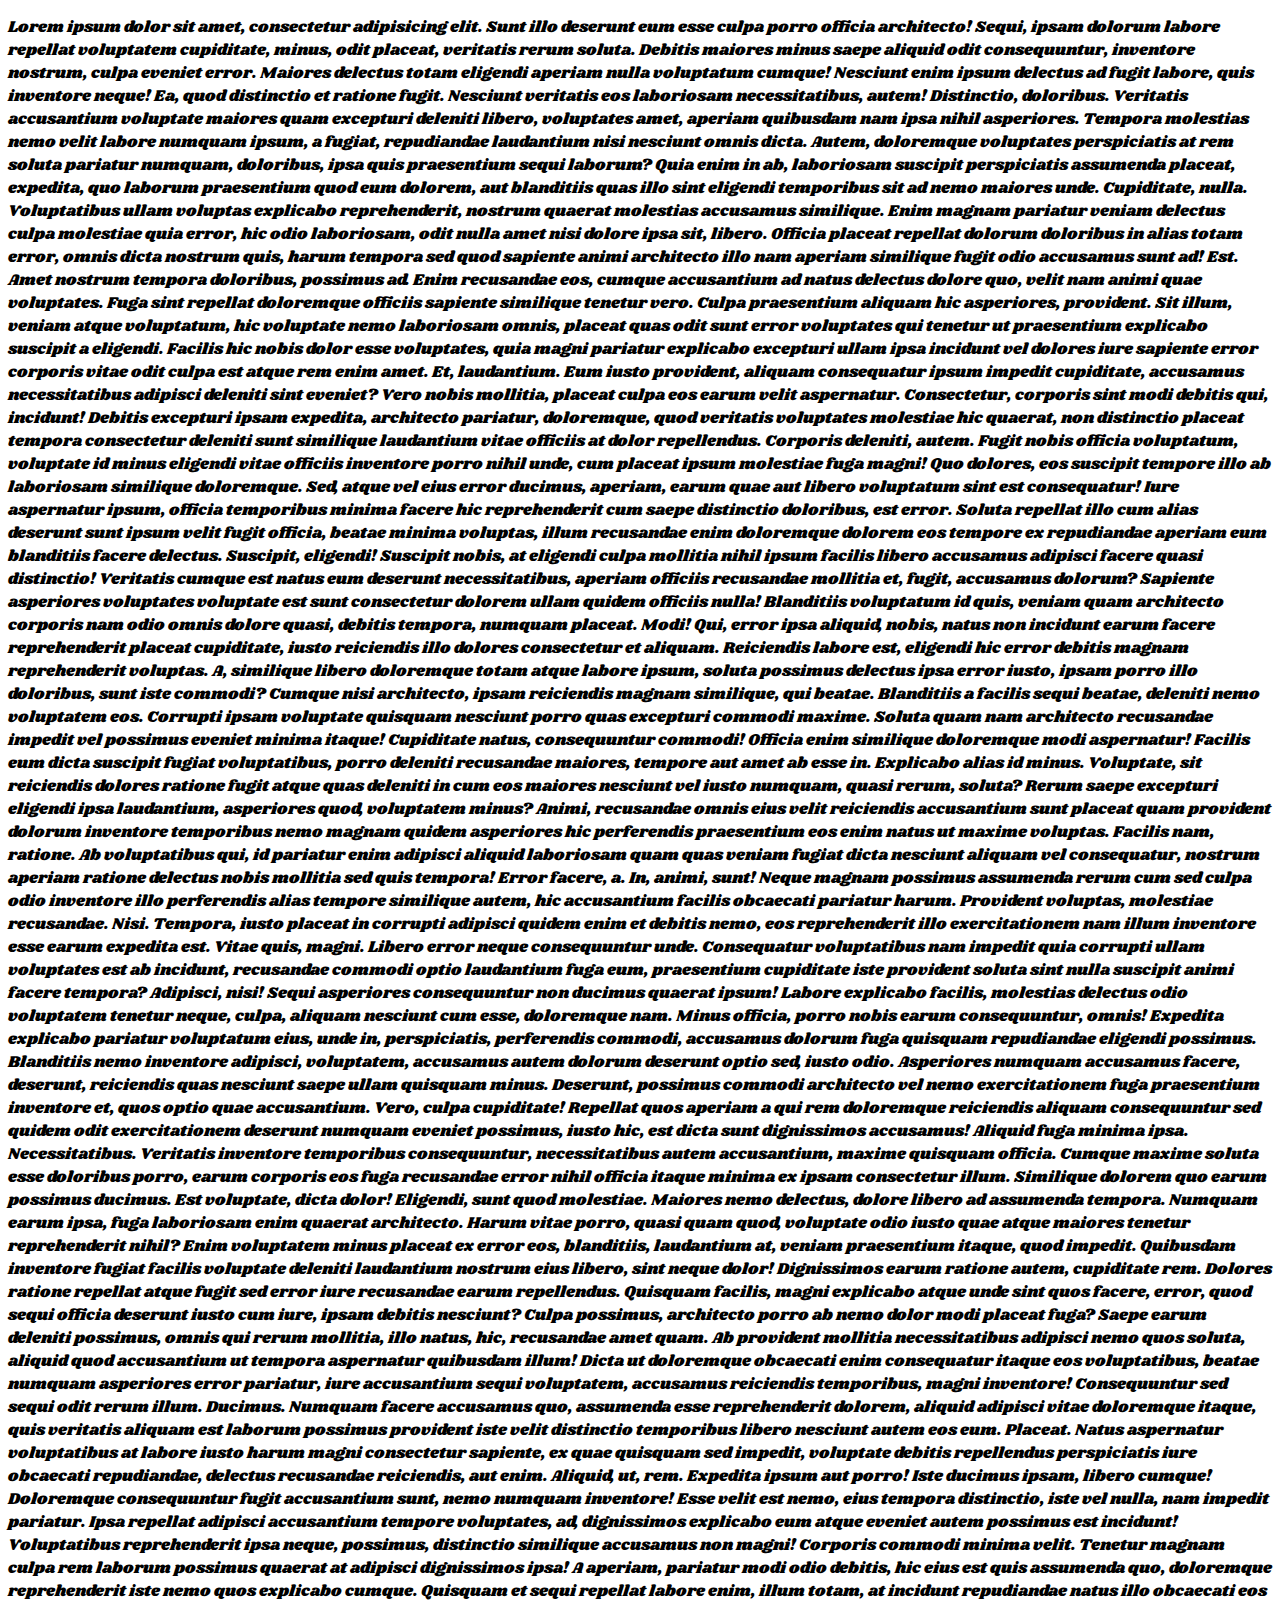
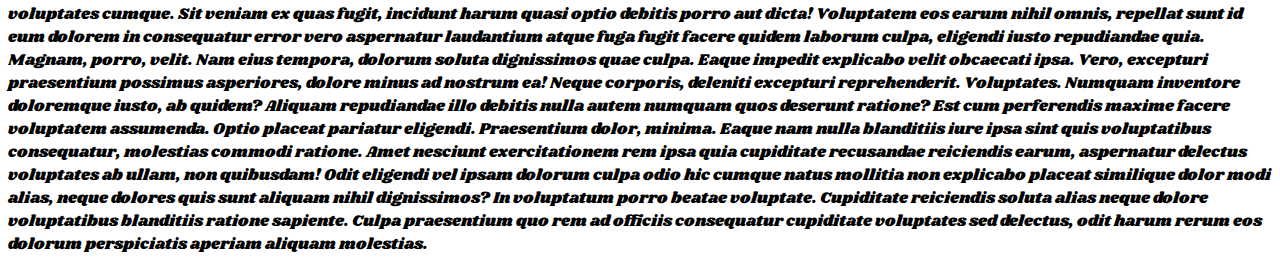
<file: web-fonts/index.html>
<!DOCTYPE html>
<html lang="zxx">
<head>
    <meta charset="UTF-8">
    <meta name="vieport" content="width=device-width">
    <title>Test Web Fonts</title>
    <link rel="stylesheet" href="./css/style.css">
    <!--
    Visit: https://fonts.google.com/
    Choose your font and copy the link to that font.
    -->
    <!--<link href="https://fonts.googleapis.com/css?family=Shrikhand" rel="stylesheet">--> 
</head>
<body>
    <p>
        <span>Lorem ipsum dolor sit amet, consectetur adipisicing elit. Sunt illo deserunt eum esse culpa porro officia architecto! Sequi, ipsam dolorum labore repellat voluptatem cupiditate, minus, odit placeat, veritatis rerum soluta.</span>
        <span>Debitis maiores minus saepe aliquid odit consequuntur, inventore nostrum, culpa eveniet error. Maiores delectus totam eligendi aperiam nulla voluptatum cumque! Nesciunt enim ipsum delectus ad fugit labore, quis inventore neque!</span>
        <span>Ea, quod distinctio et ratione fugit. Nesciunt veritatis eos laboriosam necessitatibus, autem! Distinctio, doloribus. Veritatis accusantium voluptate maiores quam excepturi deleniti libero, voluptates amet, aperiam quibusdam nam ipsa nihil asperiores.</span>
        <span>Tempora molestias nemo velit labore numquam ipsum, a fugiat, repudiandae laudantium nisi nesciunt omnis dicta. Autem, doloremque voluptates perspiciatis at rem soluta pariatur numquam, doloribus, ipsa quis praesentium sequi laborum?</span>
        <span>Quia enim in ab, laboriosam suscipit perspiciatis assumenda placeat, expedita, quo laborum praesentium quod eum dolorem, aut blanditiis quas illo sint eligendi temporibus sit ad nemo maiores unde. Cupiditate, nulla.</span>
        <span>Voluptatibus ullam voluptas explicabo reprehenderit, nostrum quaerat molestias accusamus similique. Enim magnam pariatur veniam delectus culpa molestiae quia error, hic odio laboriosam, odit nulla amet nisi dolore ipsa sit, libero.</span>
        <span>Officia placeat repellat dolorum doloribus in alias totam error, omnis dicta nostrum quis, harum tempora sed quod sapiente animi architecto illo nam aperiam similique fugit odio accusamus sunt ad! Est.</span>
        <span>Amet nostrum tempora doloribus, possimus ad. Enim recusandae eos, cumque accusantium ad natus delectus dolore quo, velit nam animi quae voluptates. Fuga sint repellat doloremque officiis sapiente similique tenetur vero.</span>
        <span>Culpa praesentium aliquam hic asperiores, provident. Sit illum, veniam atque voluptatum, hic voluptate nemo laboriosam omnis, placeat quas odit sunt error voluptates qui tenetur ut praesentium explicabo suscipit a eligendi.</span>
        <span>Facilis hic nobis dolor esse voluptates, quia magni pariatur explicabo excepturi ullam ipsa incidunt vel dolores iure sapiente error corporis vitae odit culpa est atque rem enim amet. Et, laudantium.</span>
        <span>Eum iusto provident, aliquam consequatur ipsum impedit cupiditate, accusamus necessitatibus adipisci deleniti sint eveniet? Vero nobis mollitia, placeat culpa eos earum velit aspernatur. Consectetur, corporis sint modi debitis qui, incidunt!</span>
        <span>Debitis excepturi ipsam expedita, architecto pariatur, doloremque, quod veritatis voluptates molestiae hic quaerat, non distinctio placeat tempora consectetur deleniti sunt similique laudantium vitae officiis at dolor repellendus. Corporis deleniti, autem.</span>
        <span>Fugit nobis officia voluptatum, voluptate id minus eligendi vitae officiis inventore porro nihil unde, cum placeat ipsum molestiae fuga magni! Quo dolores, eos suscipit tempore illo ab laboriosam similique doloremque.</span>
        <span>Sed, atque vel eius error ducimus, aperiam, earum quae aut libero voluptatum sint est consequatur! Iure aspernatur ipsum, officia temporibus minima facere hic reprehenderit cum saepe distinctio doloribus, est error.</span>
        <span>Soluta repellat illo cum alias deserunt sunt ipsum velit fugit officia, beatae minima voluptas, illum recusandae enim doloremque dolorem eos tempore ex repudiandae aperiam eum blanditiis facere delectus. Suscipit, eligendi!</span>
        <span>Suscipit nobis, at eligendi culpa mollitia nihil ipsum facilis libero accusamus adipisci facere quasi distinctio! Veritatis cumque est natus eum deserunt necessitatibus, aperiam officiis recusandae mollitia et, fugit, accusamus dolorum?</span>
        <span>Sapiente asperiores voluptates voluptate est sunt consectetur dolorem ullam quidem officiis nulla! Blanditiis voluptatum id quis, veniam quam architecto corporis nam odio omnis dolore quasi, debitis tempora, numquam placeat. Modi!</span>
        <span>Qui, error ipsa aliquid, nobis, natus non incidunt earum facere reprehenderit placeat cupiditate, iusto reiciendis illo dolores consectetur et aliquam. Reiciendis labore est, eligendi hic error debitis magnam reprehenderit voluptas.</span>
        <span>A, similique libero doloremque totam atque labore ipsum, soluta possimus delectus ipsa error iusto, ipsam porro illo doloribus, sunt iste commodi? Cumque nisi architecto, ipsam reiciendis magnam similique, qui beatae.</span>
        <span>Blanditiis a facilis sequi beatae, deleniti nemo voluptatem eos. Corrupti ipsam voluptate quisquam nesciunt porro quas excepturi commodi maxime. Soluta quam nam architecto recusandae impedit vel possimus eveniet minima itaque!</span>
        <span>Cupiditate natus, consequuntur commodi! Officia enim similique doloremque modi aspernatur! Facilis eum dicta suscipit fugiat voluptatibus, porro deleniti recusandae maiores, tempore aut amet ab esse in. Explicabo alias id minus.</span>
        <span>Voluptate, sit reiciendis dolores ratione fugit atque quas deleniti in cum eos maiores nesciunt vel iusto numquam, quasi rerum, soluta? Rerum saepe excepturi eligendi ipsa laudantium, asperiores quod, voluptatem minus?</span>
        <span>Animi, recusandae omnis eius velit reiciendis accusantium sunt placeat quam provident dolorum inventore temporibus nemo magnam quidem asperiores hic perferendis praesentium eos enim natus ut maxime voluptas. Facilis nam, ratione.</span>
        <span>Ab voluptatibus qui, id pariatur enim adipisci aliquid laboriosam quam quas veniam fugiat dicta nesciunt aliquam vel consequatur, nostrum aperiam ratione delectus nobis mollitia sed quis tempora! Error facere, a.</span>
        <span>In, animi, sunt! Neque magnam possimus assumenda rerum cum sed culpa odio inventore illo perferendis alias tempore similique autem, hic accusantium facilis obcaecati pariatur harum. Provident voluptas, molestiae recusandae. Nisi.</span>
        <span>Tempora, iusto placeat in corrupti adipisci quidem enim et debitis nemo, eos reprehenderit illo exercitationem nam illum inventore esse earum expedita est. Vitae quis, magni. Libero error neque consequuntur unde.</span>
        <span>Consequatur voluptatibus nam impedit quia corrupti ullam voluptates est ab incidunt, recusandae commodi optio laudantium fuga eum, praesentium cupiditate iste provident soluta sint nulla suscipit animi facere tempora? Adipisci, nisi!</span>
        <span>Sequi asperiores consequuntur non ducimus quaerat ipsum! Labore explicabo facilis, molestias delectus odio voluptatem tenetur neque, culpa, aliquam nesciunt cum esse, doloremque nam. Minus officia, porro nobis earum consequuntur, omnis!</span>
        <span>Expedita explicabo pariatur voluptatum eius, unde in, perspiciatis, perferendis commodi, accusamus dolorum fuga quisquam repudiandae eligendi possimus. Blanditiis nemo inventore adipisci, voluptatem, accusamus autem dolorum deserunt optio sed, iusto odio.</span>
        <span>Asperiores numquam accusamus facere, deserunt, reiciendis quas nesciunt saepe ullam quisquam minus. Deserunt, possimus commodi architecto vel nemo exercitationem fuga praesentium inventore et, quos optio quae accusantium. Vero, culpa cupiditate!</span>
        <span>Repellat quos aperiam a qui rem doloremque reiciendis aliquam consequuntur sed quidem odit exercitationem deserunt numquam eveniet possimus, iusto hic, est dicta sunt dignissimos accusamus! Aliquid fuga minima ipsa. Necessitatibus.</span>
        <span>Veritatis inventore temporibus consequuntur, necessitatibus autem accusantium, maxime quisquam officia. Cumque maxime soluta esse doloribus porro, earum corporis eos fuga recusandae error nihil officia itaque minima ex ipsam consectetur illum.</span>
        <span>Similique dolorem quo earum possimus ducimus. Est voluptate, dicta dolor! Eligendi, sunt quod molestiae. Maiores nemo delectus, dolore libero ad assumenda tempora. Numquam earum ipsa, fuga laboriosam enim quaerat architecto.</span>
        <span>Harum vitae porro, quasi quam quod, voluptate odio iusto quae atque maiores tenetur reprehenderit nihil? Enim voluptatem minus placeat ex error eos, blanditiis, laudantium at, veniam praesentium itaque, quod impedit.</span>
        <span>Quibusdam inventore fugiat facilis voluptate deleniti laudantium nostrum eius libero, sint neque dolor! Dignissimos earum ratione autem, cupiditate rem. Dolores ratione repellat atque fugit sed error iure recusandae earum repellendus.</span>
        <span>Quisquam facilis, magni explicabo atque unde sint quos facere, error, quod sequi officia deserunt iusto cum iure, ipsam debitis nesciunt? Culpa possimus, architecto porro ab nemo dolor modi placeat fuga?</span>
        <span>Saepe earum deleniti possimus, omnis qui rerum mollitia, illo natus, hic, recusandae amet quam. Ab provident mollitia necessitatibus adipisci nemo quos soluta, aliquid quod accusantium ut tempora aspernatur quibusdam illum!</span>
        <span>Dicta ut doloremque obcaecati enim consequatur itaque eos voluptatibus, beatae numquam asperiores error pariatur, iure accusantium sequi voluptatem, accusamus reiciendis temporibus, magni inventore! Consequuntur sed sequi odit rerum illum. Ducimus.</span>
        <span>Numquam facere accusamus quo, assumenda esse reprehenderit dolorem, aliquid adipisci vitae doloremque itaque, quis veritatis aliquam est laborum possimus provident iste velit distinctio temporibus libero nesciunt autem eos eum. Placeat.</span>
        <span>Natus aspernatur voluptatibus at labore iusto harum magni consectetur sapiente, ex quae quisquam sed impedit, voluptate debitis repellendus perspiciatis iure obcaecati repudiandae, delectus recusandae reiciendis, aut enim. Aliquid, ut, rem.</span>
        <span>Expedita ipsum aut porro! Iste ducimus ipsam, libero cumque! Doloremque consequuntur fugit accusantium sunt, nemo numquam inventore! Esse velit est nemo, eius tempora distinctio, iste vel nulla, nam impedit pariatur.</span>
        <span>Ipsa repellat adipisci accusantium tempore voluptates, ad, dignissimos explicabo eum atque eveniet autem possimus est incidunt! Voluptatibus reprehenderit ipsa neque, possimus, distinctio similique accusamus non magni! Corporis commodi minima velit.</span>
        <span>Tenetur magnam culpa rem laborum possimus quaerat at adipisci dignissimos ipsa! A aperiam, pariatur modi odio debitis, hic eius est quis assumenda quo, doloremque reprehenderit iste nemo quos explicabo cumque.</span>
        <span>Quisquam et sequi repellat labore enim, illum totam, at incidunt repudiandae natus illo obcaecati eos voluptates cumque. Sit veniam ex quas fugit, incidunt harum quasi optio debitis porro aut dicta!</span>
        <span>Voluptatem eos earum nihil omnis, repellat sunt id eum dolorem in consequatur error vero aspernatur laudantium atque fuga fugit facere quidem laborum culpa, eligendi iusto repudiandae quia. Magnam, porro, velit.</span>
        <span>Nam eius tempora, dolorum soluta dignissimos quae culpa. Eaque impedit explicabo velit obcaecati ipsa. Vero, excepturi praesentium possimus asperiores, dolore minus ad nostrum ea! Neque corporis, deleniti excepturi reprehenderit. Voluptates.</span>
        <span>Numquam inventore doloremque iusto, ab quidem? Aliquam repudiandae illo debitis nulla autem numquam quos deserunt ratione? Est cum perferendis maxime facere voluptatem assumenda. Optio placeat pariatur eligendi. Praesentium dolor, minima.</span>
        <span>Eaque nam nulla blanditiis iure ipsa sint quis voluptatibus consequatur, molestias commodi ratione. Amet nesciunt exercitationem rem ipsa quia cupiditate recusandae reiciendis earum, aspernatur delectus voluptates ab ullam, non quibusdam!</span>
        <span>Odit eligendi vel ipsam dolorum culpa odio hic cumque natus mollitia non explicabo placeat similique dolor modi alias, neque dolores quis sunt aliquam nihil dignissimos? In voluptatum porro beatae voluptate.</span>
        <span>Cupiditate reiciendis soluta alias neque dolore voluptatibus blanditiis ratione sapiente. Culpa praesentium quo rem ad officiis consequatur cupiditate voluptates sed delectus, odit harum rerum eos dolorum perspiciatis aperiam aliquam molestias.</span>
    </p>
</body>
</html>
</file>
<file: web-fonts/css/style.css>
/* -- You can also load up your font from style sheet using @import -- */
/*
@import 'https://fonts.googleapis.com/css?family=Shrikhand';
*/



/* -- You can also load up your font from style sheet using @font-face rule -- */
/*
@font-face {
  font-family: 'Shrikhand';
  font-style: normal;
  font-weight: 400;
  src: local('Shrikhand'), 
       local('Shrikhand-Regular'), 
       url(https://fonts.gstatic.com/s/shrikhand/v1/JyWweKXulPH__9al48I7XltXRa8TVwTICgirnJhmVJw.woff2) format('woff2');
}
*/


/* -- In his example, we downloaded the font. This time, font will be served from your Web Server. -- */
@font-face {
  font-family: 'Shrikhand';
  font-style: normal;
  font-weight: 400;
  src: local('Shrikhand'), 
       local('Shrikhand-Regular'), 
       url(../fonts/bizzare.woff2) format('woff2');
}


/* -- Whatever way you choose to load up your font, you still need to declare font-family inside desired HTML tag -- */
body {
    font-family: 'Shrikhand', cursive;
}
</file>
